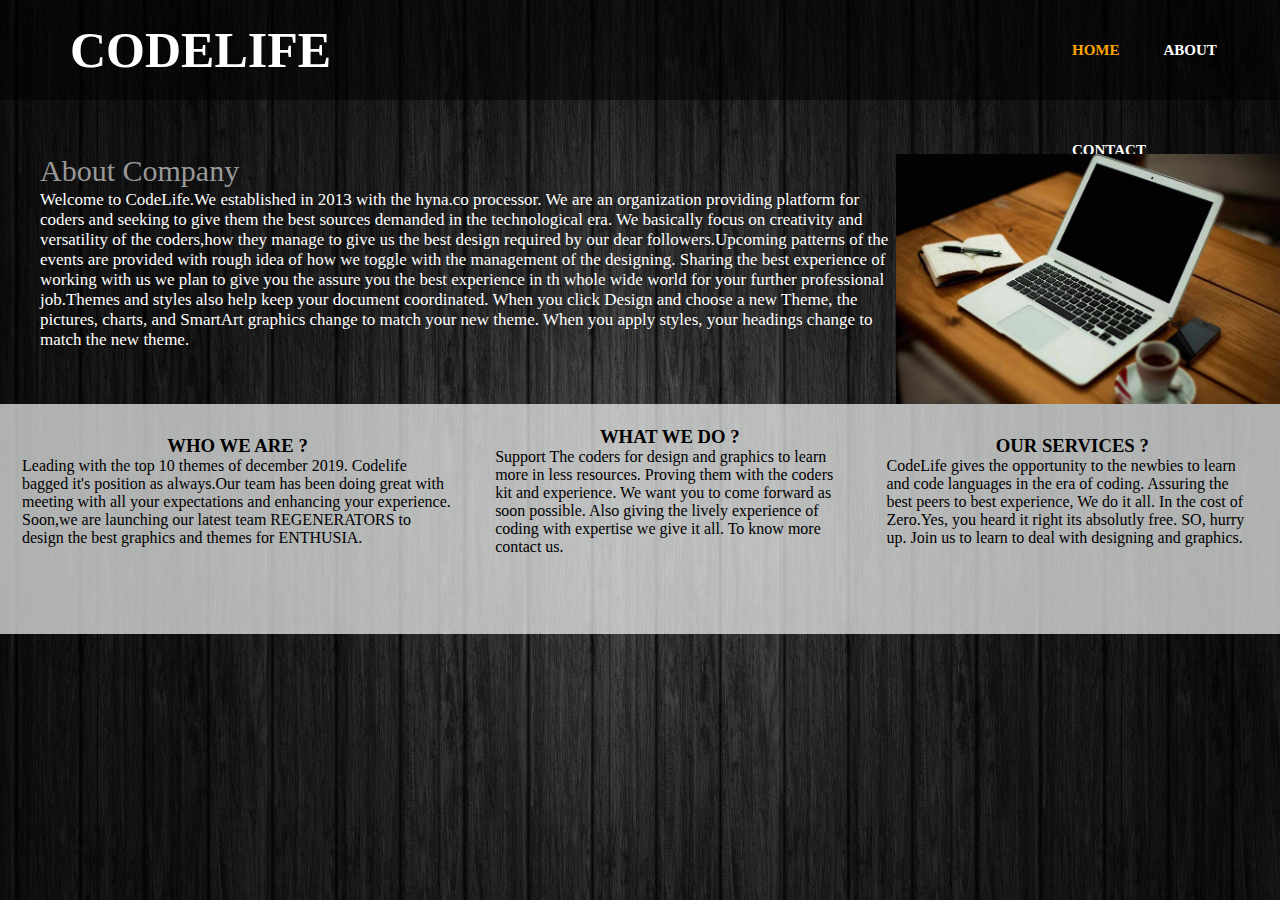
<file: about.html>
<!doctype html>
<html>
<head>
<link rel="icon" type="image/ico" href="C:\Users\sumayya khan\Desktop\Codelife Website\Codelife-Website\logo.jpg" />
<title>About us</title>
<link rel="stylesheet" type="text/css" href="about.css">
<link rel="stylesheet" type="text/css" href="navigation.css">
<style>
td{
   padding:20px;
}
h3{
  text-align:center; 
}


</style>
</head>
<body>
<div class="bgimage">

<div class="menu">

<div class="leftmenu">
<h4><a href="index.html">CODELIFE</a></h4>
</div>

<div class="rightmenu">

<ul>
<a href="index.html"><li id="firstlist">Home</li></a>
<a href="about.html"><li>About</li></a>
<a href="contact.html"><li>Contact</li></a>
</ul>

</div>
</div>
<br>
<br><br>


<div style="width:100%;height:250px; background-color:none">

<div style="width:70%;height:250px; float:left">

<h1 style=" font-weight:lighter;font-size:30px; color:#999; margin-left:40px;">About Company </h1>

<p style="font-size:17px;color:#fff;margin-left:40px;margin-top:2px;">Welcome to CodeLife.We established in 2013 with the hyna.co processor. We are an organization providing platform for coders and seeking to give them the best sources demanded in the technological era. We basically focus on creativity and versatility of the coders,how they manage to give us the best design required by our dear followers.Upcoming patterns of the events are provided with rough idea of how we toggle with the management of the designing. Sharing the best experience of working with us we plan to give you the assure you the best experience in th whole wide world  for your further professional job.Themes and styles also help keep your document coordinated. When you click Design and choose a new Theme, the pictures, charts, and SmartArt graphics change to match your new theme. When you apply styles, your headings change to match the new theme. 
 </p>

</div>
<div style="width:30%;height:250px;float:left">
<img src="bg6.jpg" style="width:100%;height:100%"/>
</div>
</div>
<div style="width:100%;height:230px;background-color:rgba(245,246,246,0.7);">

<table>
<tr>
<td>
<h3>WHO WE ARE ?</h3>
<p class="para">Leading with the top 10 themes of december 2019.
Codelife bagged it's position as always.Our team has been doing great with meeting with all your expectations and enhancing your experience. Soon,we are launching our latest team REGENERATORS to design the best graphics and themes for ENTHUSIA.</p>
</p>
</td>

<td>
<h3>WHAT WE DO ?</h3>
<p class="para">Support The coders for design and graphics to learn more in less resources. Proving them with the coders kit and experience. We want you to come forward as soon possible. Also giving the lively experience of coding with expertise we give it all. To know more contact us.  </p>
</p>
</td>
<td>
<h3>OUR SERVICES ?</h3>
<p class="para">CodeLife gives the opportunity to the newbies to learn and code languages in the era of coding. Assuring the best peers to best experience, We do it all. In the cost of Zero.Yes, you heard it right its absolutly free. SO, hurry up. Join us to learn to deal with designing and graphics.  </p>
</p>
</td>
</tr>
</table>
</div>
</div>

</body>
</html>
</file>
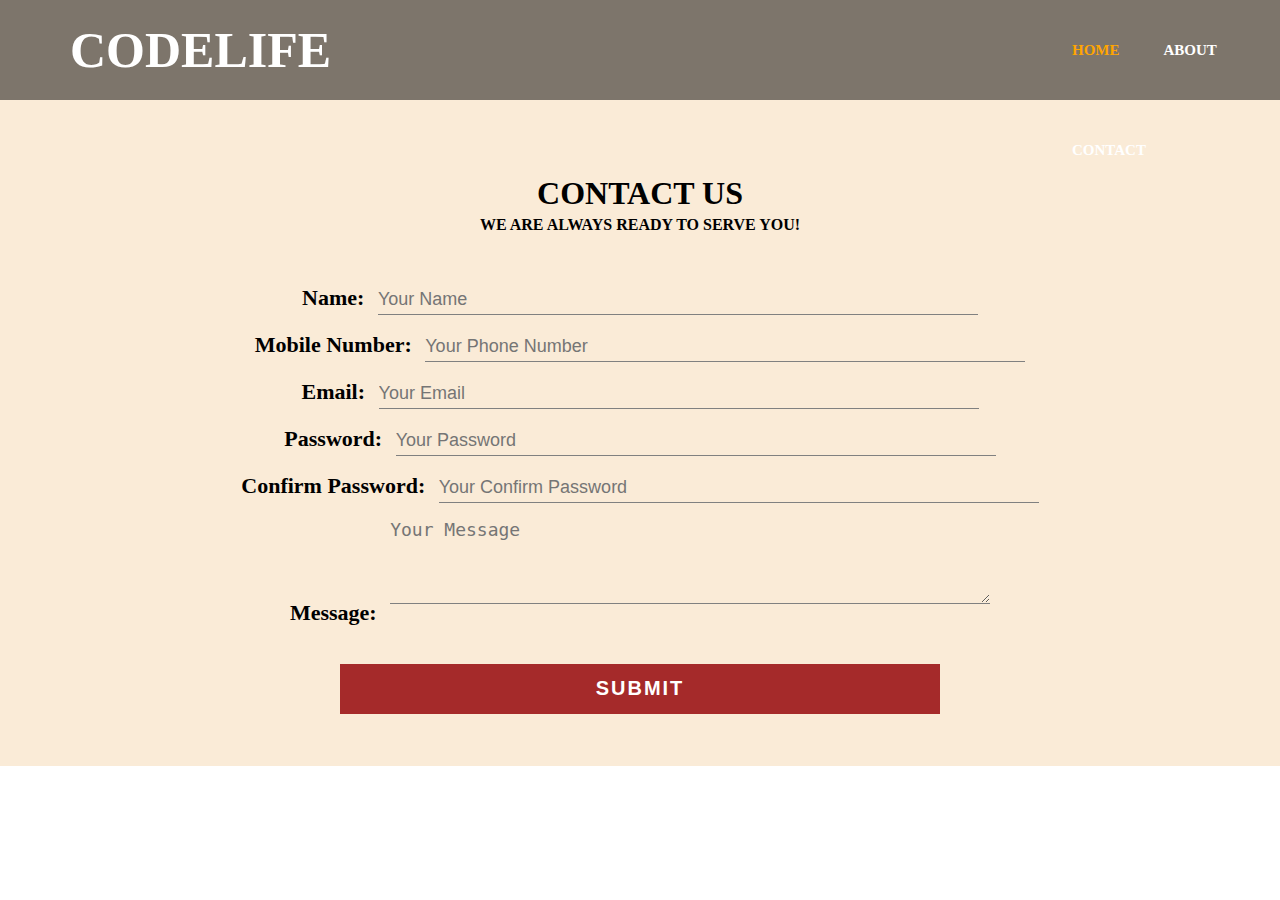
<file: contact.html>
<!doctype html>
<html>
<head>
<link rel="icon" type="image/ico" href="C:\Users\sumayya khan\Desktop\Codelife Website\Codelife-Website\logo.jpg" />
<title>Contact</title>
<link  rel="stylesheet" type="text/css" href="contact.css">
<link  rel="stylesheet" type="text/css" href="navigation.css">
</head>
<body>
<div class="bgimage">

<div class="menu">

<div class="leftmenu">
<h4><a href="index.html">CODELIFE</a></h4>
</div>

<div class="rightmenu">

<ul>
<a href="index.html"><li id="firstlist">Home</li></a>
<a href="about.html"><li>About</li></a>
<a href="contact.html"><li>Contact</li></a>
</ul>

</div>
</div>
<br>


<div class="contact-title">
<h1>Contact Us</h1>
<h2>We are always ready to serve you!</h2>
</div>
<div class="contact-form">
<form action="thankyou.html" onsubmit="return validation()" id="contact-form">

<label class="label" >Name: </label>
&nbsp;
<input name="name" class="form-control" type="text" placeholder="Your Name" id="name" 
autocomplete = "off">
<br>


<label class="label">Mobile Number: </label>
&nbsp;
<input name="mob" class="form-control" type="text" placeholder="Your Phone Number" id="mob" 
autocomplete = "off">
<br>


<label class="label">Email: </label>
&nbsp;
<input name="email" class="form-control" type="text" placeholder="Your Email" id="email" 
autocomplete = "off" >
<br>


<label class="label">Password: </label>
&nbsp;
<input name="pass" class="form-control" type="password" placeholder="Your Password" id="pass" 
autocomplete = "off">
<br>


<label class="label">Confirm Password: </label>
&nbsp;
<input name="confirmpass" class="form-control" type="password" placeholder="Your Confirm Password" id="confirmpass" 
autocomplete = "off">
<br>

<label class="label">Message: </label>
&nbsp;
<textarea name="message" class="form-control" placeholder="Your Message" rows="4" id="message" 
autocomplete = "off"></textarea>
<br>
<br>
<input type="submit" name="submit" class="form-control submit" value="SUBMIT">
<br>
<br>
<br>


</form>
</div>
</div>
<script type="text/javascript">
    function validation(){
        var user = document.getElementById('name').value;
        var mob = document.getElementById('mob').value;
        var email = document.getElementById('email').value;
        var pass = document.getElementById('pass').value;
        var confirmpass = document.getElementById('confirmpass').value;
        var message = document.getElementById('message').value;
        
        //Name Validation
        if(user == ""){
            alert( " Enter your name!" );
            return false;
        }
        if((user.length<=2) || (user.length>20)){
            alert( "Your name length should be between 2 to 20!" );
            return false;

        }
        if(!isNaN(user)){
            alert( "Only alphabets are allowed!" );
            return false;
        }

        //Mobile Number Validation
        if(mob == ""){
            alert( "Enter your mobile number!" );
            return false;
        }
        if(isNaN(mob)){
            alert( "Only digits are allowed!" );
            return false;

        }
        if(mob.length!=10){
            alert( "Length should be at least 10!" );
            return false;
        }

        //Email Validation
        if(email == ""){
            alert( "Enter your email!" );
            return false;
        }
        if(email.indexOf('@') <= 0){
            alert( "@ Invalid position!" );
            return false;
        }
        if((email.charAt(email.length-4) != '.') && (email.charAt(email.length-3) != '.')){
            alert( ". Invalid position!" );
            return false;
        }

        //Password Validation
        if(pass == ""){
            alert( "Enter your password!" );
            return false;
        }
        if((pass.length<=5) || (pass.length>15)){
            alert( "Your password length should be between 5 to 15!" );
            return false;

        }
        if(confirmpass == ""){
            alert( "Enter your confirm password!" );
            return false;
        }
        if(pass!=confirmpass){
            alert( "Password not match!" );
            return false;

        }

        //Message
        if(message == ""){
            alert( "Enter your message!" );
            return false;
        }

    }
</script>
</body>
</html>
</file>
<file: about.css>
*{
   padding:0px;
   margin:0px;
}
.bgimage{
	background-image:url("bg1.jpg");
	background-size:100% 110%;
	width:100%;
	height:100vh;
}
.para{
	font-family:"sens-serif";
	color:#000;
}
</file>
<file: navigation.css>
.menu{
	width: 100%;
	height: 100px;
	background-color: rgba(0,0,0,0.5);
}

.leftmenu{
	width:25%;
	line-height:100px;
	float:left;
	
}
.leftmenu h4 a{
     padding-left: 70px;
	 font-weight: bold;
	 color:white;
	 font-size: 50px;
	 text-transform:uppercase;
	 text-decoration: none;
	 
}
.rightmenu{
	width: 35%;
	height:100px;
	float:right;

}
.rightmenu ul{
	margin-left:200px;
}
.rightmenu ul li{
	display: inline-block;
	list-style:none;
	font-size:15px;
	color:white;
	font-weight: bold;
	line-height: 100px;
	margin-left: 40px;
	text-transform:uppercase;
	
}
#firstlist{
	color: orange;
}
.rightmenu ul li:hover{
	color:orange;
	
}
</file>
<file: contact.css>
*{
	margin:0px;
	padding:0px;
	
}
.bgimage{
	background-color: antiquewhite;
	background-size:100% 110%;
	width:100%;
	height:100%;
	
}
.contact-title{
	margin-top: 70px;
	color:black;
	text-transform: uppercase;
	transition: all 4s ease-in-out;
	text-align:center;
    background-position:center;
	background-size:cover;
	
	
}
.contact-title h1{
	font-size: 32px;
	line-height: 10px;
}
.contact-title h2{
	margin-top: 18px;
	font-size:16px;
}
form{
	margin-top: 50px;
	transition: all 4s ease-in-out;
	text-align:center;
    background-position:center;
	background-size:cover;
	
}

.form-control{
	width: 600px;
	background: transparent;
	border:none;
	outline:none;
	border-bottom: 1px solid gray;
	color:black;
	font-size:18px;
	margin-bottom:16px;
}
.label{
	font-weight: bold;
	font-size: 22px;
	text-decoration:none;
}
input{
	height:30px;
	
}

.submit{
	background: brown;
	border-color: transparent;
	color:#fff;
	font-size:20px;
	font-weight:bold;
	letter-spacing:2px;
	height:50px;
	margin-top: 20px;
}
.submit:hover{
	background-color:black;
	cursor:pointer;
}
</file>
